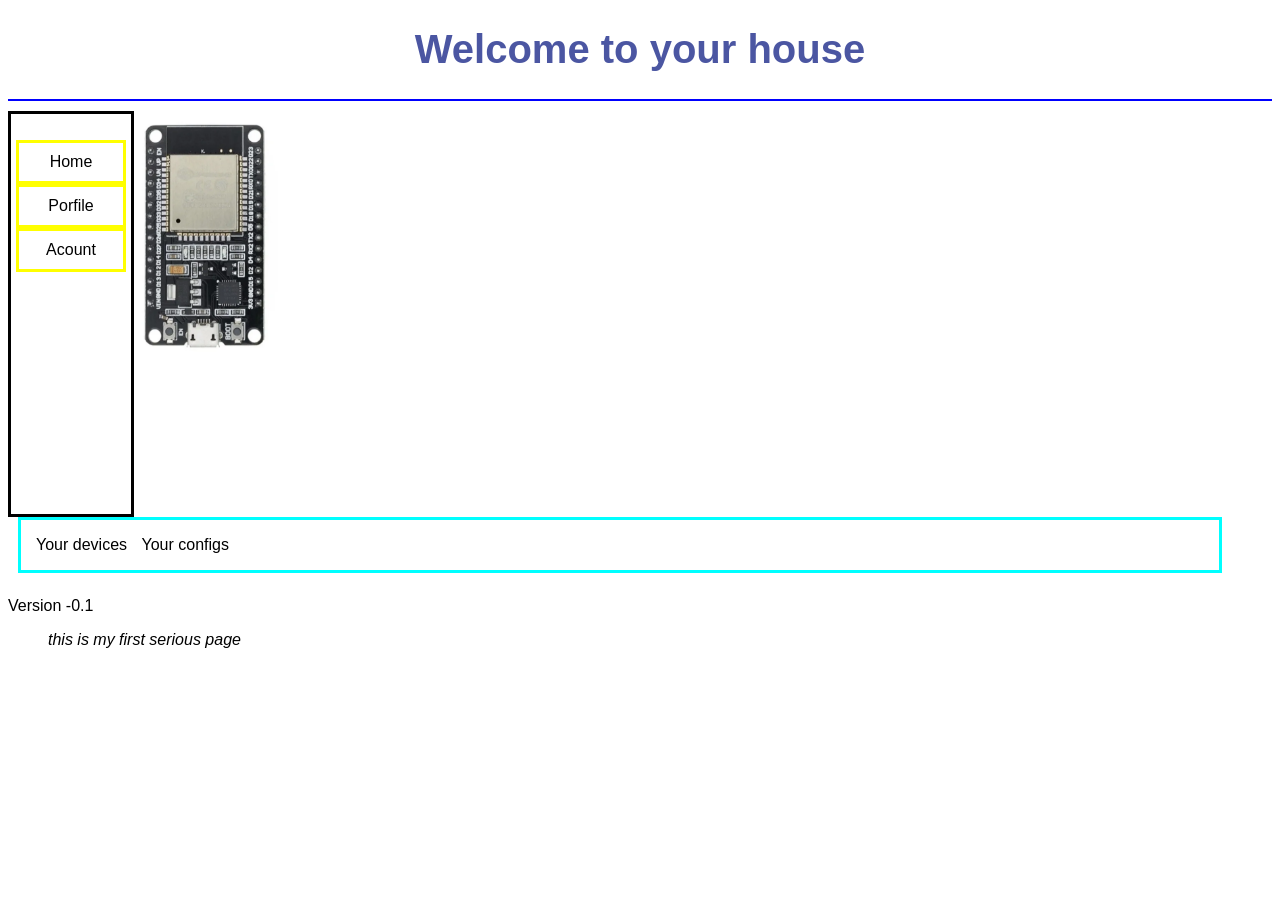
<file: index.html>
<!DOCTYPE html>
<html lang="en">

<head>
    <meta charset="UTF-8">
    <meta http-equiv="X-UA-Compatible" content="IE=edge">
    <meta name="viewport" content="width=device-width, initial-scale=1.0">
    <meta name="description" content="Homer server to control IoT devices">

    <link rel="stylesheet" href="styles.css">

    <title>HS-IOT</title>
</head>

<body>
    <header>
        <h1>Welcome to your house</h1>
        <hr>
    </header>
    <section style="height: 470px">
        <aside class="sideBar">
                <nav class="navigationSideBar">
                    <ul>
                        <li>Home</li>
                        <li>Porfile
                            <!-- <ul>
                                <li>View Porfile</li>
                                <li>Preferences</li>
                                <li>Configuration</li>
                            </ul> -->
                        </li>
                        <li>Acount
                            <!-- <ul>
                                <li>Close session</li>
                            </ul> -->
                        </li>
                    </ul>
                </nav>
        </aside>
        <div>
            <nav class="menu">
                <ul>
                    <li>Your devices</li>
                    <li>Your configs</li>
                </ul>
            </nav>
        </div>
        <div>
            <article><img src="esp32.png" id="espImage"></article>
        </div>
    </section>
    <footer class="footPrint">
        <p>Version -0.1</p>
        <blockquote><cite>
                <script src="app.js"></script>
            </cite></blockquote>
    </footer>
</body>

</html>
</file>
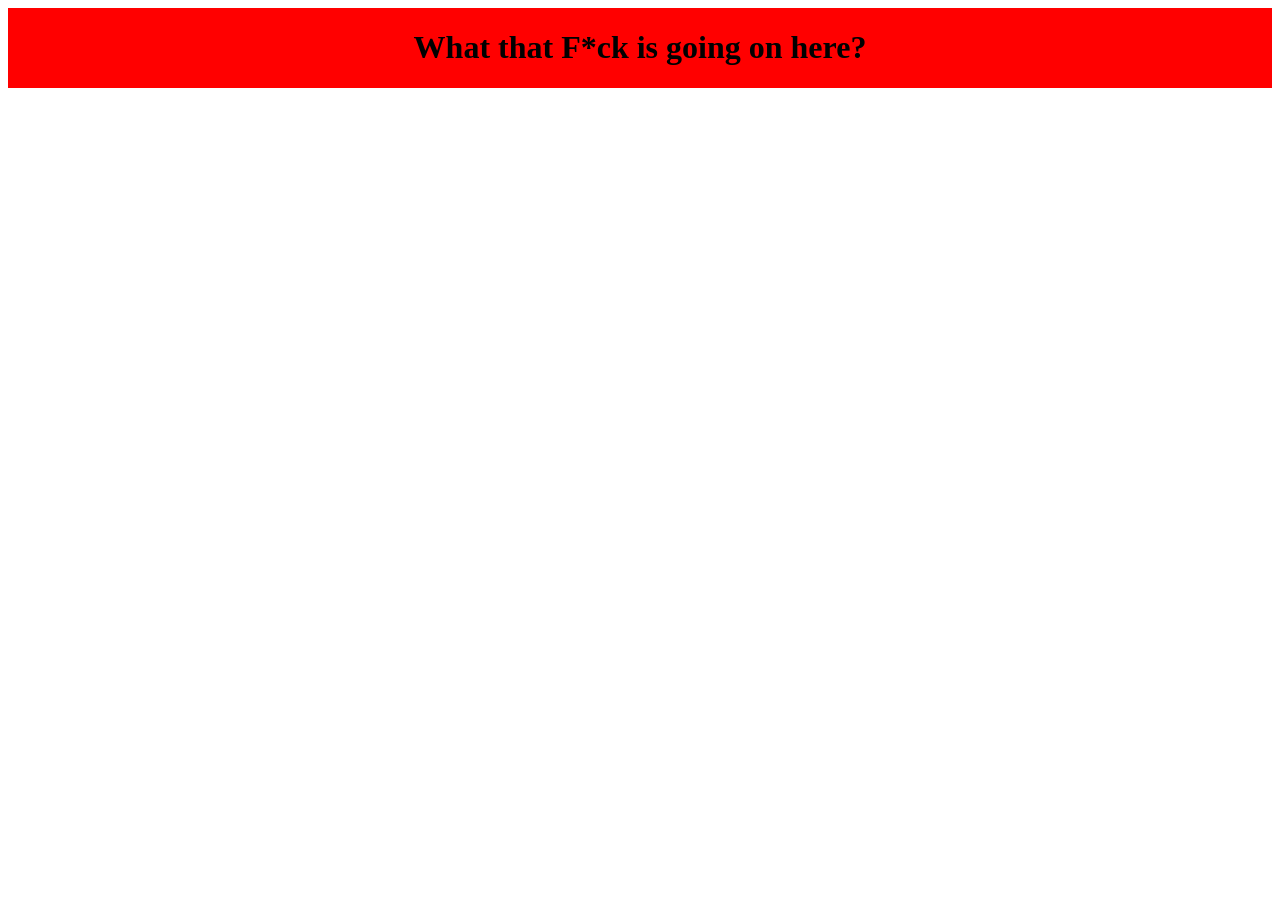
<file: public/index.html>
<!DOCTYPE html>
<html lang="en">

<head>
    <meta charset="UTF-8">
    <meta name="viewport" content="width=device-width, initial-scale=1.0">
    <title>What's going on at my place?</title>
    <link rel="stylesheet" href="styles/styles.css">
</head>

<body>
    <div class='HomePage'>
        <h1>What that F*ck is going on here?</h1>
    </div>
</body>

</html>
</file>
<file: styles.css>
* {
    font-family: sans-serif;
}

header {
    width: auto;
    height: auto;
    padding: none;
    margin: none;
    text-align: center;
    font-size: 20px;
    color: #4b56a2;
}

header hr {
    width: auto;
    height: 2px;
    border: none;
    margin: none;;
    background-color: blue;
}

.sideBar {
    width: 120px;
    height: 400px;
    float: left;
    border: solid black;
}

.navigationSideBar {
    width: auto;
    height: auto;
    border: none;
}

.navigationSideBar ul {
    padding-inline: 5px;
    padding-top: 10px;
    padding-bottom: 10px;
    list-style: none;
}

.navigationSideBar ul li {
    padding: 10px;
    text-align: center;
    border: solid yellow;
}

.menu {
    width: 1198px;
    border: solid aqua;
    padding-left: 0;
    margin: 0 10px;
    float: left;
}

.menu ul {
    padding: 0 15px;
}

.menu ul li {
    margin-right: 10px;
    list-style: none;
    display: inline-block;
}

#espImage
{
    width: 150px;
    height: 250px
}

.footPrint {
    clear: both;
}
</file>
<file: public/styles/styles.css>
.HomePage {
    display: flex;
    justify-content: center;
    background-color: red;
}
</file>
